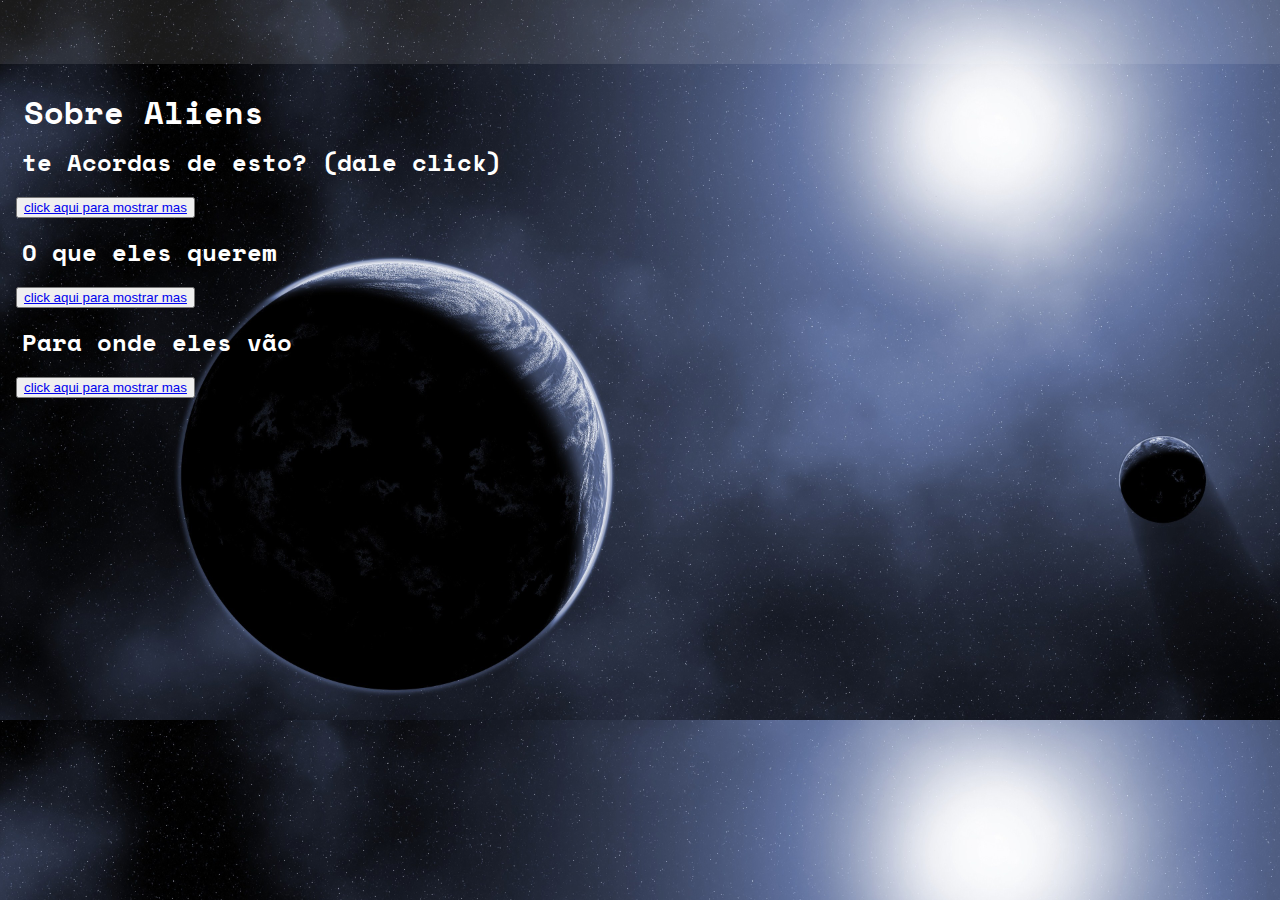
<file: index.html>
<!DOCTYPE html>
<html>
  <head>
    <meta charset="utf-8">
    <title>Prueba</title>
    <link rel="stylesheet" href="https://fonts.googleapis.com/css?family=Lato|Space+Mono">
    <link rel="stylesheet" href="estilos.css">
    <link rel="shortcut icon" href="images/favicon.png">
  </head>
  <body>
    <header>
      <h1>
        <img src="images/alien-icon.png" id="logo"
          alt="Ícone com o rosto de um alien">
        Hola mi amor ❤
      </h1>
      <nav id="menu-principal">
        <ul>
          <li><a href="#aliens">Sobre Aliens</a></li>
          <li><a href="#philae">Sobre a Philae</a></li>
        </ul>
      </nav>
    </header>
    <main>
      <article id="aliens" class="aba-conteudo ativa">
        <!-- Exercício 1: fazer o código JavaScript da retração/expansão
             dos parágrafos -->
        <h1>Sobre Aliens</h1>
        <h2>te Acordas de esto? (dale click)</h2>
        <p>
          <link rel="stylesheet" href="https://fonts.googleapis.com/css?family=Lato|Space+Mono" />
          <button class="btn btn-success">
          <a href="22.html" class="btn btn-success">click aqui para mostrar mas</a></button>

        </p>
        <h2>O que eles querem</h2>
        <p>
          <link rel="stylesheet" href="https://fonts.googleapis.com/css?family=Lato|Space+Mono" />
          <button class="btn btn-success">
          <a href="33.html" class="btn btn-success">click aqui para mostrar mas</a></button>
          
        </p>
        <h2>Para onde eles vão</h2>
        <p>
          <link rel="stylesheet" href="https://fonts.googleapis.com/css?family=Lato|Space+Mono" />
          <button class="btn btn-success">
          <a href="44.html" class="btn btn-success">click aqui para mostrar mas</a></button>
          
        </p>
      </article>
      <article id="philae" class="aba-conteudo">
        <!-- Exercício 2: fazer o código JavaScript da galeria -->
        <h1>Sobre a Philae 😂😂😂</h1>
        <p>
          Philae é uma sonda robótica pousadora da Agência Espacial Europeia
          que integra a sonda espacial Rosetta, construída para fazer o
          primeiro pouso controlado no núcleo de um cometa do Sistema Solar,
          o 67P/Churyumov-Gerasimenko.
        </p>
        <div id="galeria">
          <img src="images/IMG-20201116-WA0002.jpg" id="slide">
          <button id="anterior" class="btn btn-success"><a href="images/es.png" class="btn btn-success" >1</a></button>
          <button id="anterior" class="btn btn-success"><a href="images/29-296775_galaxia-planeta-cientfica-espacio-estrellas-ultrahd-dark-side.jpg" class="btn btn-success">2</a></button>
          <button id="anterior" class="btn btn-success"><a href="https://mjtc2323.github.io/karlapreciosa/" class="btn btn-success">3</a></button>
        </div>
      </article>
    </main>
    <script src="navegacao.js"></script>
    <script src="exercicio2.js"></script>
  </body>
</html>
</file>
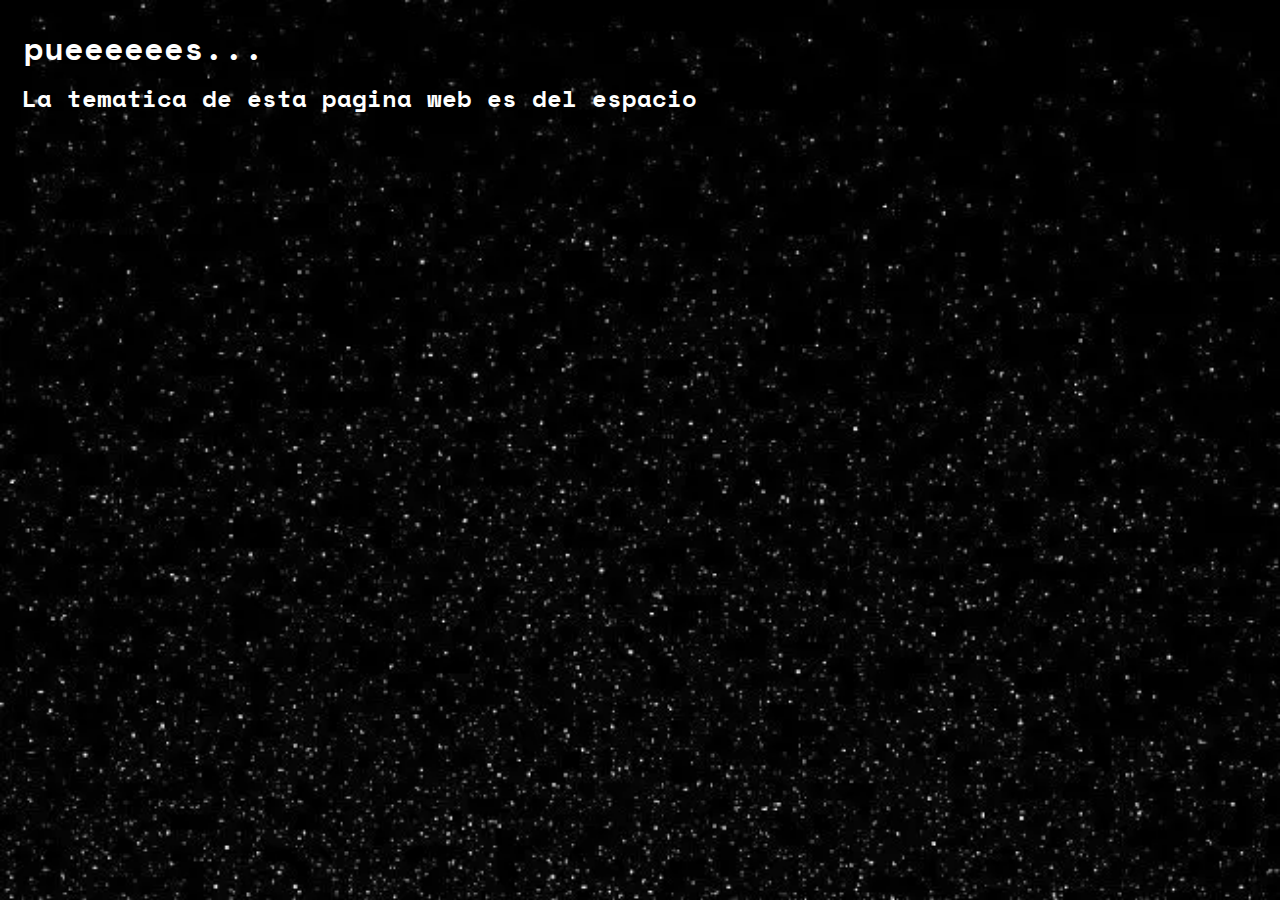
<file: 22.html>
<!DOCTYPE html>
<html>
  <head>
    <meta charset="utf-8">
    <title>Prueba</title>
    <link rel="stylesheet" href="https://fonts.googleapis.com/css?family=Lato|Space+Mono">
    <link rel="stylesheet" href="22.css">
    <link rel="shortcut icon" href="images/favicon.png">
  </head>
  <body>
    
    <main>
      <article id="aliens" class="aba-conteudo ativa">
        <!-- Exercício 1: fazer o código JavaScript da retração/expansão
             dos parágrafos -->
        <h1>pueeeeees...</h1>
        <h2>La tematica de esta pagina web es del espacio </h2>
        
      </article>
      <article id="philae" class="aba-conteudo">
        <!-- Exercício 2: fazer o código JavaScript da galeria -->
        <h1>Sobre a Philae 😂😂😂</h1>
        <p>
          Philae é uma sonda robótica pousadora da Agência Espacial Europeia
          que integra a sonda espacial Rosetta, construída para fazer o
          primeiro pouso controlado no núcleo de um cometa do Sistema Solar,
          o 67P/Churyumov-Gerasimenko.
        </p>
        <div id="galeria">
          <img src="images/IMG-20201116-WA0002.jpg" id="slide">
          <button id="anterior" class="btn btn-success"><a href="images/es.png" class="btn btn-success" >1</a></button>
          <button id="anterior" class="btn btn-success"><a href="images/29-296775_galaxia-planeta-cientfica-espacio-estrellas-ultrahd-dark-side.jpg" class="btn btn-success">2</a></button>
          <button id="anterior" class="btn btn-success"><a href="https://mjtc2323.github.io/karlapreciosa/" class="btn btn-success">3</a></button>
        </div>
      </article>
    </main>
    <script src="navegacao.js"></script>
    <script src="exercicio2.js"></script>
  </body>
</html>
</file>
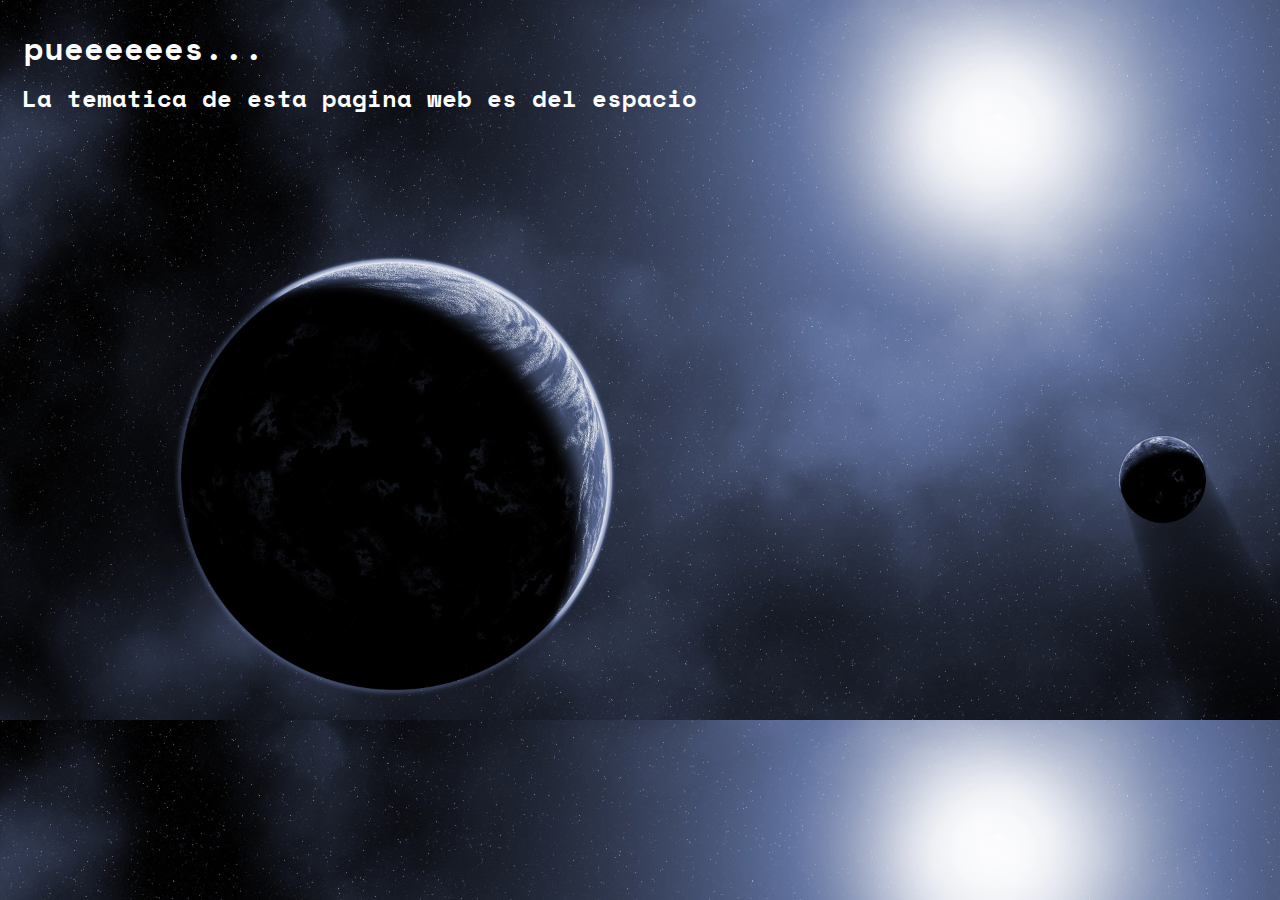
<file: 33.html>
<!DOCTYPE html>
<html>
  <head>
    <meta charset="utf-8">
    <title>Prueba</title>
    <link rel="stylesheet" href="https://fonts.googleapis.com/css?family=Lato|Space+Mono">
    <link rel="stylesheet" href="33.css">
    <link rel="shortcut icon" href="images/favicon.png">
  </head>
  <body>
    
    <main>
      <article id="aliens" class="aba-conteudo ativa">
        <!-- Exercício 1: fazer o código JavaScript da retração/expansão
             dos parágrafos -->
        <h1>pueeeeees...</h1>
        <h2>La tematica de esta pagina web es del espacio </h2>
        
      </article>
      <article id="philae" class="aba-conteudo">
        <!-- Exercício 2: fazer o código JavaScript da galeria -->
        <h1>Sobre a Philae 😂😂😂</h1>
        <p>
          Philae é uma sonda robótica pousadora da Agência Espacial Europeia
          que integra a sonda espacial Rosetta, construída para fazer o
          primeiro pouso controlado no núcleo de um cometa do Sistema Solar,
          o 67P/Churyumov-Gerasimenko.
        </p>
        <div id="galeria">
          <img src="images/IMG-20201116-WA0002.jpg" id="slide">
          <button id="anterior" class="btn btn-success"><a href="images/es.png" class="btn btn-success" >1</a></button>
          <button id="anterior" class="btn btn-success"><a href="images/29-296775_galaxia-planeta-cientfica-espacio-estrellas-ultrahd-dark-side.jpg" class="btn btn-success">2</a></button>
          <button id="anterior" class="btn btn-success"><a href="https://mjtc2323.github.io/karlapreciosa/" class="btn btn-success">3</a></button>
        </div>
      </article>
    </main>
    <script src="navegacao.js"></script>
    <script src="exercicio2.js"></script>
  </body>
</html>
</file>
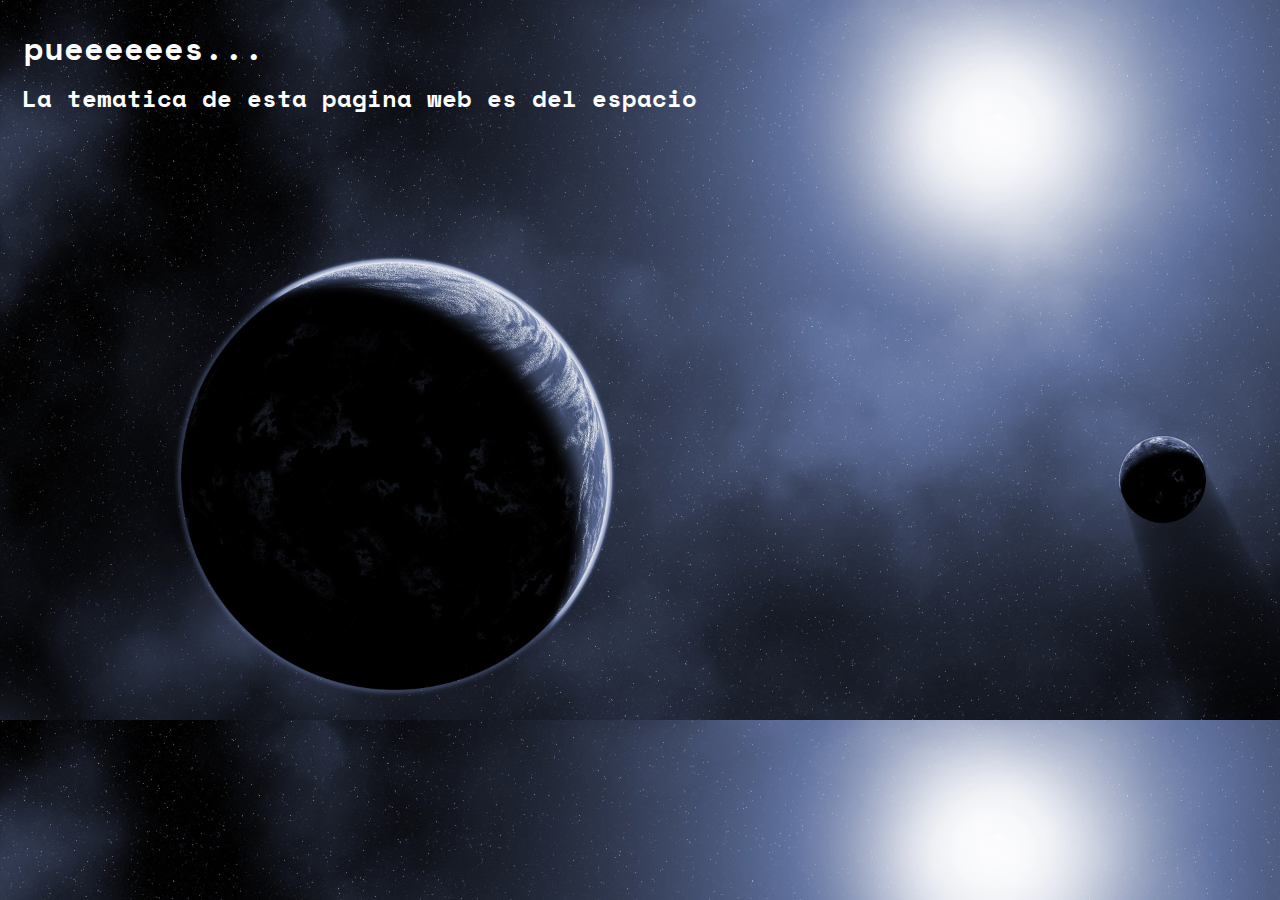
<file: 44.html>
<!DOCTYPE html>
<html>
  <head>
    <meta charset="utf-8">
    <title>Prueba</title>
    <link rel="stylesheet" href="https://fonts.googleapis.com/css?family=Lato|Space+Mono">
    <link rel="stylesheet" href="44.css">
    <link rel="shortcut icon" href="images/favicon.png">
  </head>
  <body>
    
    <main>
      <article id="aliens" class="aba-conteudo ativa">
        <!-- Exercício 1: fazer o código JavaScript da retração/expansão
             dos parágrafos -->
        <h1>pueeeeees...</h1>
        <h2>La tematica de esta pagina web es del espacio </h2>
        
      </article>
      <article id="philae" class="aba-conteudo">
        <!-- Exercício 2: fazer o código JavaScript da galeria -->
        <h1>Sobre a Philae 😂😂😂</h1>
        <p>
          Philae é uma sonda robótica pousadora da Agência Espacial Europeia
          que integra a sonda espacial Rosetta, construída para fazer o
          primeiro pouso controlado no núcleo de um cometa do Sistema Solar,
          o 67P/Churyumov-Gerasimenko.
        </p>
        <div id="galeria">
          <img src="images/IMG-20201116-WA0002.jpg" id="slide">
          <button id="anterior" class="btn btn-success"><a href="images/es.png" class="btn btn-success" >1</a></button>
          <button id="anterior" class="btn btn-success"><a href="images/29-296775_galaxia-planeta-cientfica-espacio-estrellas-ultrahd-dark-side.jpg" class="btn btn-success">2</a></button>
          <button id="anterior" class="btn btn-success"><a href="https://mjtc2323.github.io/karlapreciosa/" class="btn btn-success">3</a></button>
        </div>
      </article>
    </main>
    <script src="navegacao.js"></script>
    <script src="exercicio2.js"></script>
  </body>
</html>
</file>
<file: estilos.css>
/* configurações gerais da página */
body {
  margin: 0;
  background: #112 url(images/29-296775_galaxia-planeta-cientfica-espacio-estrellas-ultrahd-dark-side.jpg) repeat;
  background-size: 100%;
  font-family: "Lato", sans-serif;
  color: #fff;
}

p {
  text-align: justify;
}

h1, h2, h3, h4, h5, h6 {
  margin: 0.25em;
  font-family: "Space Mono", monospace;
}

/* fundo de estrelas esmaecendo */
body::before,
body::after {
  content: " ";
  display:block;
  position: absolute;
  top: 0;
  left: 0;
  right: 0;
  bottom: 0;
  z-index: -1;
  background: transparent;
  background-size: 20%;
  animation: move-twink-back 500s linear infinite;
}

body::after {
  animation-direction: reverse;
}

@keyframes move-twink-back {
  from {  background-position: 0 0; }
  to   {  background-position: -10000px 5000px; }
}

/* muda a cor da seleção para um azul bacana */
*::selection {
  background-color: #6dacff;
}

/* layout do cabeçalho da página */
header {
  background-color: rgba(255, 255, 255, .1);
  padding: 0 1em;
  display: flex;
  flex-direction: row;
  justify-content: space-between;
  animation: chegando-de-cima 700ms cubic-bezier(0.18, 0.62, 0.22, 1) 0ms 1 forwards;
}

header * {
  transform: translate3d(0,-100%, 0);
  animation: chegando-de-cima 700ms cubic-bezier(0.18, 0.62, 0.22, 1) 200ms 1 forwards;
}

header :nth-child(2n+1) {
  animation-delay: 200ms;
}

header :nth-child(2n) {
  animation-delay: 400ms;
}

header ul :nth-child(2n+1) {
  animation-delay: 600ms;
}

header ul :nth-child(2n) {
  animation-delay: 800ms;
}

@keyframes chegando-de-cima {
  from  {
    opacity: 0.2;
    transform: translate3d(0, -100%, 0);
  }
  to  {
    opacity: 1;
    transform: translate3d(0, 0, 0);
  }
}

/* estilizando o menu superior */
#logo {
  float: left;
  height: 1.25em;
  margin-right: 0.5em;
}

#menu-principal ul {
  display: flex;
  flex-direction: row;
  height: 100%;
  margin: 0;
  padding: 0;
  border-left: 1px solid rgba(0, 0, 0, .2);
  border-right: 1px solid rgba(255, 255, 255, .1);
}

#menu-principal li {
  display: inline-block;
  list-style-type: none;
  list-style-image: none;
  margin: 0;
  border-left: 1px solid rgba(255, 255, 255, .1);
  border-right: 1px solid rgba(0, 0, 0, .2);
}

#menu-principal a {
  position: relative;
  display: inline-block;
  box-sizing: border-box;
  width: 100%;
  height: 100%;
  padding: 2em 1.5em 0.75em;
  color: currentColor;
  text-decoration: none;
}

#menu-principal a::before {
  content: " ";
  position: absolute;
  left: 0;
  right: 0;
  top: 0;
  bottom: 0;
  opacity: 0.20;
  transition: opacity 200ms ease;
}

#menu-principal a:hover::before {
  opacity: 0.25;
}

#menu-principal li:nth-child(1) a::before {
  background-color: #000000;
}

#menu-principal li:nth-child(2) a::before {
  background-color: #000000;
}

/* layout do conteúdo principal da página */
main {
  padding: 1em;
}

.aba-conteudo {
  display: none;
}

.aba-conteudo.ativa {
  display: block;
}

/* estilos do exercício dos aliens */


#aliens p.expandido {
  white-space: normal;
  height: auto;
}

.botao-expandir-retrair {
  box-sizing: border-box;
  height: 3em;
  width: 5em;
  padding: 0;
  margin: 0 .5em 0 0;
  font-size: inherit;
  line-height: 1em;
  border-width: 1px;
}

/* estilos do exercício philae */
#galeria {
  margin: 0 auto;
}

#galeria, #slide {
  width: 600px;
  height: 400px;
}

#slide {
  border: 6px solid gray;
}

.controle {
  width: 150px;
  height: 45px;
  padding: 6px 10px;
  border: 1px solid #999;
  background-image: linear-gradient(to bottom, #ddf, #bbe);
  transition: all 100ms ease-out;
}
.controle:hover {
  border-color: #aaa;
  background-image: linear-gradient(to bottom, #eef, #ccf);
  font-size: 120%;
  cursor: pointer;
}

#anterior {
  float: left;
  
}

#proximo {
  float: right;
}
</file>
<file: 22.css>
/* configurações gerais da página */
body {
  margin: 0;
  background: #112 url(images/Black_Heart-f2b3b214-78a5-47a6-a933-7d288740e4c2.jpg) repeat;
  background-size: 100%;
  font-family: "Lato", sans-serif;
  color: #fff;
}

p {
  text-align: justify;
}

h1, h2, h3, h4, h5, h6 {
  margin: 0.25em;
  font-family: "Space Mono", monospace;
}

/* fundo de estrelas esmaecendo */
body::before,
body::after {
  content: " ";
  display:block;
  position: absolute;
  top: 0;
  left: 0;
  right: 0;
  bottom: 0;
  z-index: -1;
  background: transparent;
  background-size: 20%;
  animation: move-twink-back 500s linear infinite;
}

body::after {
  animation-direction: reverse;
}

@keyframes move-twink-back {
  from {  background-position: 0 0; }
  to   {  background-position: -10000px 5000px; }
}

/* muda a cor da seleção para um azul bacana */
*::selection {
  background-color: #6dacff;
}

/* layout do cabeçalho da página */
header {
  background-color: rgba(255, 255, 255, .1);
  padding: 0 1em;
  display: flex;
  flex-direction: row;
  justify-content: space-between;
  animation: chegando-de-cima 700ms cubic-bezier(0.18, 0.62, 0.22, 1) 0ms 1 forwards;
}

header * {
  transform: translate3d(0,-100%, 0);
  animation: chegando-de-cima 700ms cubic-bezier(0.18, 0.62, 0.22, 1) 200ms 1 forwards;
}

header :nth-child(2n+1) {
  animation-delay: 200ms;
}

header :nth-child(2n) {
  animation-delay: 400ms;
}

header ul :nth-child(2n+1) {
  animation-delay: 600ms;
}

header ul :nth-child(2n) {
  animation-delay: 800ms;
}

@keyframes chegando-de-cima {
  from  {
    opacity: 0.2;
    transform: translate3d(0, -100%, 0);
  }
  to  {
    opacity: 1;
    transform: translate3d(0, 0, 0);
  }
}

/* estilizando o menu superior */
#logo {
  float: left;
  height: 1.25em;
  margin-right: 0.5em;
}

#menu-principal ul {
  display: flex;
  flex-direction: row;
  height: 100%;
  margin: 0;
  padding: 0;
  border-left: 1px solid rgba(0, 0, 0, .2);
  border-right: 1px solid rgba(255, 255, 255, .1);
}

#menu-principal li {
  display: inline-block;
  list-style-type: none;
  list-style-image: none;
  margin: 0;
  border-left: 1px solid rgba(255, 255, 255, .1);
  border-right: 1px solid rgba(0, 0, 0, .2);
}

#menu-principal a {
  position: relative;
  display: inline-block;
  box-sizing: border-box;
  width: 100%;
  height: 100%;
  padding: 2em 1.5em 0.75em;
  color: currentColor;
  text-decoration: none;
}

#menu-principal a::before {
  content: " ";
  position: absolute;
  left: 0;
  right: 0;
  top: 0;
  bottom: 0;
  opacity: 0.20;
  transition: opacity 200ms ease;
}

#menu-principal a:hover::before {
  opacity: 0.25;
}

#menu-principal li:nth-child(1) a::before {
  background-color: #000000;
}

#menu-principal li:nth-child(2) a::before {
  background-color: #000000;
}

/* layout do conteúdo principal da página */
main {
  padding: 1em;
}

.aba-conteudo {
  display: none;
}

.aba-conteudo.ativa {
  display: block;
}

/* estilos do exercício dos aliens */


#aliens p.expandido {
  white-space: normal;
  height: auto;
}

.botao-expandir-retrair {
  box-sizing: border-box;
  height: 3em;
  width: 5em;
  padding: 0;
  margin: 0 .5em 0 0;
  font-size: inherit;
  line-height: 1em;
  border-width: 1px;
}

/* estilos do exercício philae */
#galeria {
  margin: 0 auto;
}

#galeria, #slide {
  width: 600px;
  height: 400px;
}

#slide {
  border: 6px solid gray;
}

.controle {
  width: 150px;
  height: 45px;
  padding: 6px 10px;
  border: 1px solid #999;
  background-image: linear-gradient(to bottom, #ddf, #bbe);
  transition: all 100ms ease-out;
}
.controle:hover {
  border-color: #aaa;
  background-image: linear-gradient(to bottom, #eef, #ccf);
  font-size: 120%;
  cursor: pointer;
}

#anterior {
  float: left;
  
}

#proximo {
  float: right;
}
</file>
<file: 33.css>
/* configurações gerais da página */
body {
  margin: 0;
  background: #112 url(images/29-296775_galaxia-planeta-cientfica-espacio-estrellas-ultrahd-dark-side.jpg) repeat;
  background-size: 100%;
  font-family: "Lato", sans-serif;
  color: #fff;
}

p {
  text-align: justify;
}

h1, h2, h3, h4, h5, h6 {
  margin: 0.25em;
  font-family: "Space Mono", monospace;
}

/* fundo de estrelas esmaecendo */
body::before,
body::after {
  content: " ";
  display:block;
  position: absolute;
  top: 0;
  left: 0;
  right: 0;
  bottom: 0;
  z-index: -1;
  background: transparent;
  background-size: 20%;
  animation: move-twink-back 500s linear infinite;
}

body::after {
  animation-direction: reverse;
}

@keyframes move-twink-back {
  from {  background-position: 0 0; }
  to   {  background-position: -10000px 5000px; }
}

/* muda a cor da seleção para um azul bacana */
*::selection {
  background-color: #6dacff;
}

/* layout do cabeçalho da página */
header {
  background-color: rgba(255, 255, 255, .1);
  padding: 0 1em;
  display: flex;
  flex-direction: row;
  justify-content: space-between;
  animation: chegando-de-cima 700ms cubic-bezier(0.18, 0.62, 0.22, 1) 0ms 1 forwards;
}

header * {
  transform: translate3d(0,-100%, 0);
  animation: chegando-de-cima 700ms cubic-bezier(0.18, 0.62, 0.22, 1) 200ms 1 forwards;
}

header :nth-child(2n+1) {
  animation-delay: 200ms;
}

header :nth-child(2n) {
  animation-delay: 400ms;
}

header ul :nth-child(2n+1) {
  animation-delay: 600ms;
}

header ul :nth-child(2n) {
  animation-delay: 800ms;
}

@keyframes chegando-de-cima {
  from  {
    opacity: 0.2;
    transform: translate3d(0, -100%, 0);
  }
  to  {
    opacity: 1;
    transform: translate3d(0, 0, 0);
  }
}

/* estilizando o menu superior */
#logo {
  float: left;
  height: 1.25em;
  margin-right: 0.5em;
}

#menu-principal ul {
  display: flex;
  flex-direction: row;
  height: 100%;
  margin: 0;
  padding: 0;
  border-left: 1px solid rgba(0, 0, 0, .2);
  border-right: 1px solid rgba(255, 255, 255, .1);
}

#menu-principal li {
  display: inline-block;
  list-style-type: none;
  list-style-image: none;
  margin: 0;
  border-left: 1px solid rgba(255, 255, 255, .1);
  border-right: 1px solid rgba(0, 0, 0, .2);
}

#menu-principal a {
  position: relative;
  display: inline-block;
  box-sizing: border-box;
  width: 100%;
  height: 100%;
  padding: 2em 1.5em 0.75em;
  color: currentColor;
  text-decoration: none;
}

#menu-principal a::before {
  content: " ";
  position: absolute;
  left: 0;
  right: 0;
  top: 0;
  bottom: 0;
  opacity: 0.20;
  transition: opacity 200ms ease;
}

#menu-principal a:hover::before {
  opacity: 0.25;
}

#menu-principal li:nth-child(1) a::before {
  background-color: #000000;
}

#menu-principal li:nth-child(2) a::before {
  background-color: #000000;
}

/* layout do conteúdo principal da página */
main {
  padding: 1em;
}

.aba-conteudo {
  display: none;
}

.aba-conteudo.ativa {
  display: block;
}

/* estilos do exercício dos aliens */


#aliens p.expandido {
  white-space: normal;
  height: auto;
}

.botao-expandir-retrair {
  box-sizing: border-box;
  height: 3em;
  width: 5em;
  padding: 0;
  margin: 0 .5em 0 0;
  font-size: inherit;
  line-height: 1em;
  border-width: 1px;
}

/* estilos do exercício philae */
#galeria {
  margin: 0 auto;
}

#galeria, #slide {
  width: 600px;
  height: 400px;
}

#slide {
  border: 6px solid gray;
}

.controle {
  width: 150px;
  height: 45px;
  padding: 6px 10px;
  border: 1px solid #999;
  background-image: linear-gradient(to bottom, #ddf, #bbe);
  transition: all 100ms ease-out;
}
.controle:hover {
  border-color: #aaa;
  background-image: linear-gradient(to bottom, #eef, #ccf);
  font-size: 120%;
  cursor: pointer;
}

#anterior {
  float: left;
  
}

#proximo {
  float: right;
}
</file>
<file: 44.css>
/* configurações gerais da página */
body {
  margin: 0;
  background: #112 url(images/29-296775_galaxia-planeta-cientfica-espacio-estrellas-ultrahd-dark-side.jpg) repeat;
  background-size: 100%;
  font-family: "Lato", sans-serif;
  color: #fff;
}

p {
  text-align: justify;
}

h1, h2, h3, h4, h5, h6 {
  margin: 0.25em;
  font-family: "Space Mono", monospace;
}

/* fundo de estrelas esmaecendo */
body::before,
body::after {
  content: " ";
  display:block;
  position: absolute;
  top: 0;
  left: 0;
  right: 0;
  bottom: 0;
  z-index: -1;
  background: transparent;
  background-size: 20%;
  animation: move-twink-back 500s linear infinite;
}

body::after {
  animation-direction: reverse;
}

@keyframes move-twink-back {
  from {  background-position: 0 0; }
  to   {  background-position: -10000px 5000px; }
}

/* muda a cor da seleção para um azul bacana */
*::selection {
  background-color: #6dacff;
}

/* layout do cabeçalho da página */
header {
  background-color: rgba(255, 255, 255, .1);
  padding: 0 1em;
  display: flex;
  flex-direction: row;
  justify-content: space-between;
  animation: chegando-de-cima 700ms cubic-bezier(0.18, 0.62, 0.22, 1) 0ms 1 forwards;
}

header * {
  transform: translate3d(0,-100%, 0);
  animation: chegando-de-cima 700ms cubic-bezier(0.18, 0.62, 0.22, 1) 200ms 1 forwards;
}

header :nth-child(2n+1) {
  animation-delay: 200ms;
}

header :nth-child(2n) {
  animation-delay: 400ms;
}

header ul :nth-child(2n+1) {
  animation-delay: 600ms;
}

header ul :nth-child(2n) {
  animation-delay: 800ms;
}

@keyframes chegando-de-cima {
  from  {
    opacity: 0.2;
    transform: translate3d(0, -100%, 0);
  }
  to  {
    opacity: 1;
    transform: translate3d(0, 0, 0);
  }
}

/* estilizando o menu superior */
#logo {
  float: left;
  height: 1.25em;
  margin-right: 0.5em;
}

#menu-principal ul {
  display: flex;
  flex-direction: row;
  height: 100%;
  margin: 0;
  padding: 0;
  border-left: 1px solid rgba(0, 0, 0, .2);
  border-right: 1px solid rgba(255, 255, 255, .1);
}

#menu-principal li {
  display: inline-block;
  list-style-type: none;
  list-style-image: none;
  margin: 0;
  border-left: 1px solid rgba(255, 255, 255, .1);
  border-right: 1px solid rgba(0, 0, 0, .2);
}

#menu-principal a {
  position: relative;
  display: inline-block;
  box-sizing: border-box;
  width: 100%;
  height: 100%;
  padding: 2em 1.5em 0.75em;
  color: currentColor;
  text-decoration: none;
}

#menu-principal a::before {
  content: " ";
  position: absolute;
  left: 0;
  right: 0;
  top: 0;
  bottom: 0;
  opacity: 0.20;
  transition: opacity 200ms ease;
}

#menu-principal a:hover::before {
  opacity: 0.25;
}

#menu-principal li:nth-child(1) a::before {
  background-color: #000000;
}

#menu-principal li:nth-child(2) a::before {
  background-color: #000000;
}

/* layout do conteúdo principal da página */
main {
  padding: 1em;
}

.aba-conteudo {
  display: none;
}

.aba-conteudo.ativa {
  display: block;
}

/* estilos do exercício dos aliens */


#aliens p.expandido {
  white-space: normal;
  height: auto;
}

.botao-expandir-retrair {
  box-sizing: border-box;
  height: 3em;
  width: 5em;
  padding: 0;
  margin: 0 .5em 0 0;
  font-size: inherit;
  line-height: 1em;
  border-width: 1px;
}

/* estilos do exercício philae */
#galeria {
  margin: 0 auto;
}

#galeria, #slide {
  width: 600px;
  height: 400px;
}

#slide {
  border: 6px solid gray;
}

.controle {
  width: 150px;
  height: 45px;
  padding: 6px 10px;
  border: 1px solid #999;
  background-image: linear-gradient(to bottom, #ddf, #bbe);
  transition: all 100ms ease-out;
}
.controle:hover {
  border-color: #aaa;
  background-image: linear-gradient(to bottom, #eef, #ccf);
  font-size: 120%;
  cursor: pointer;
}

#anterior {
  float: left;
  
}

#proximo {
  float: right;
}
</file>
